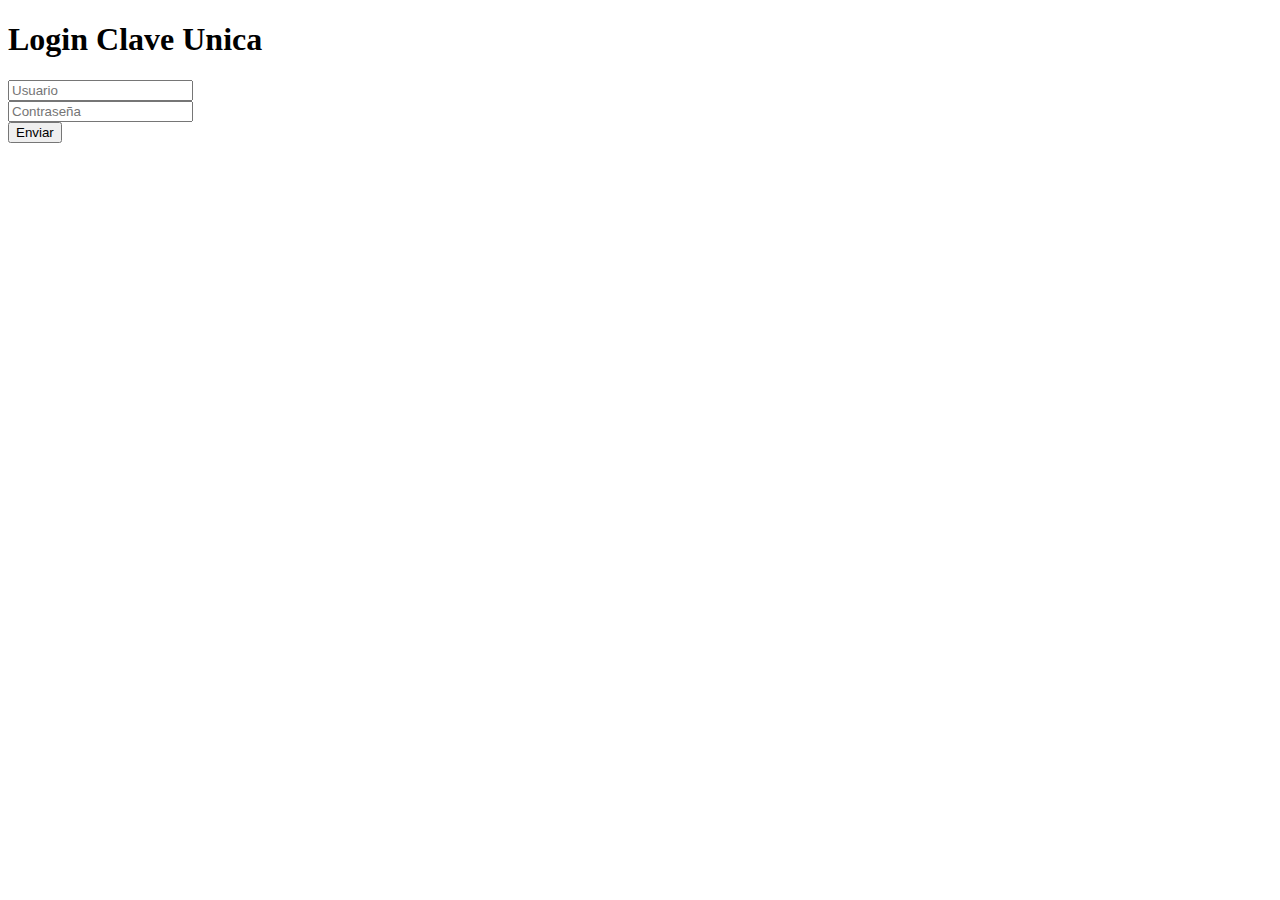
<file: src/main/resources/templates/index.html>
<!doctype html>
<html lang="en">
<head>
    <meta charset="UTF-8">
    <meta name="viewport"
          content="width=device-width, user-scalable=no, initial-scale=1.0, maximum-scale=1.0, minimum-scale=1.0">
    <meta http-equiv="X-UA-Compatible" content="ie=edge">
    <title>Document</title>
</head>
<body>

<h1>Login Clave Unica</h1>
    <form action="/login" method="post">
        <div>
            <input type="text" placeholder="Usuario">
        </div>
        <div>
            <input type="password" placeholder="Contraseña">
        </div>
        <div>
            <button type="submit" >Enviar</button>
        </div>
    </form>
</body>
</html>
</file>
